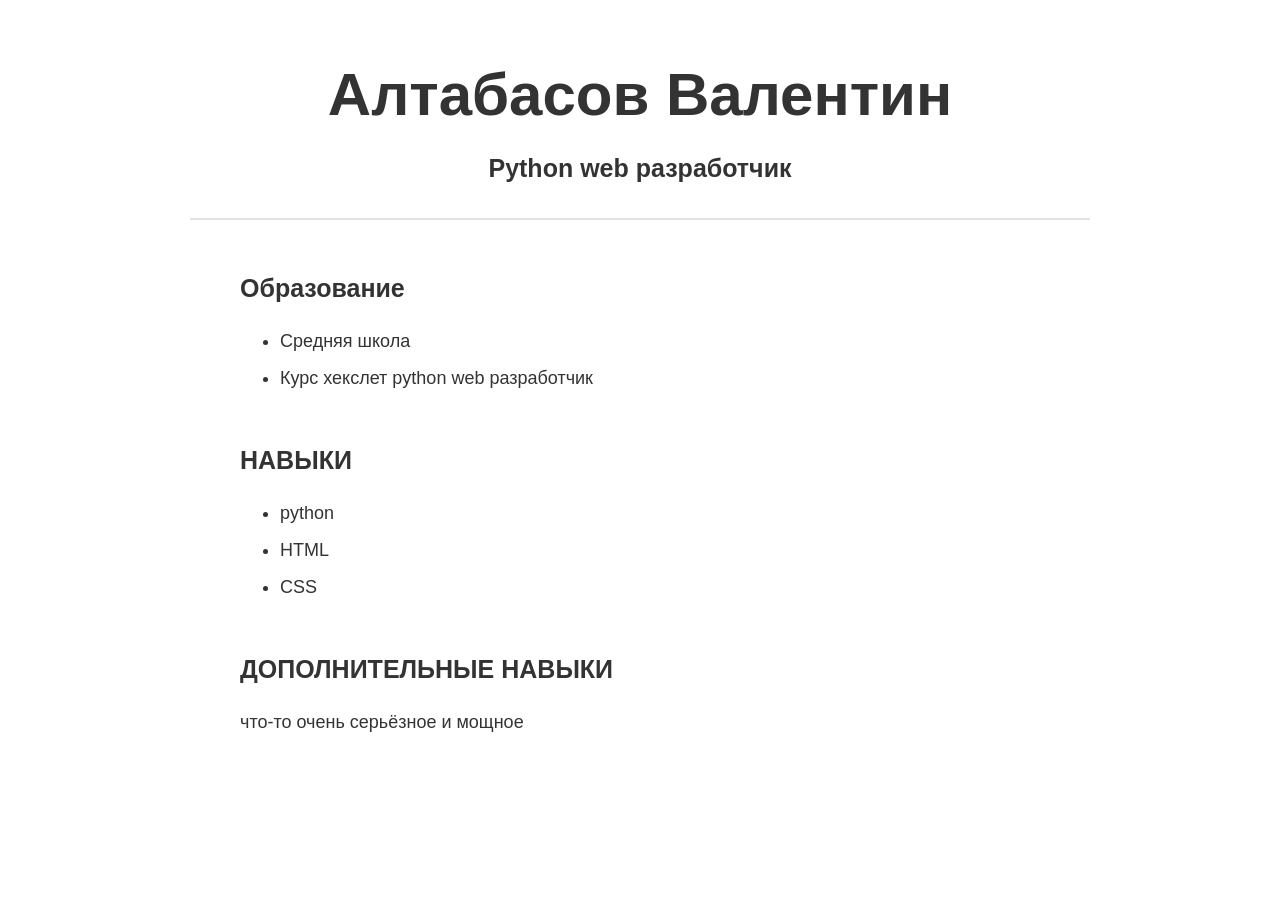
<file: index.html>
<!DOCTYPE html>
<html lang="ru">
  <head>
    <meta charset="UTF-8">
    <meta name="viewport" content="width=device-width, initial-scale=1.0">
    <link rel="stylesheet" href="style.css">
    <title>Моё описание</title>
  </head>
  <body>
    <main>
      <!-- BEGIN (write your solution here) -->
        <h1>Алтабасов Валентин</h1>
        <h2>Python web разработчик</h2>
        <section>
            <h2>Образование</h2>
            <ul>
                <li>Средняя школа</li>
                <li>Курс хекслет python web разработчик</li>
            </ul>
        </section>
        <section>
            <h2>НАВЫКИ</h2>
            <ul>
                <li>python</li>
                <li>HTML</li>
                <li>CSS</li>
            </ul>
        </section>
        <section>
             <h2>ДОПОЛНИТЕЛЬНЫЕ НАВЫКИ</h2>
            <P>что-то очень серьёзное и мощное</P>

        </section>

      <!-- END -->
    </main>
  </body>
</html>
</file>
<file: style.css>
/* stylelint-disable declaration-block-no-redundant-longhand-properties */

body {
  margin: 0;

  /* BEGIN (write your solution here) */
  font-size: 18px;
  color: #333;

  /* END */
  font-family: sans-serif;
  line-height: 1.5;
}

/* BEGIN (write your solution here) */
h1{
    margin-top: 50px;
    margin-bottom: 10px;
    font-size: 60px;
    text-align: center;
}

/* END */

h2 {
  /* BEGIN (write your solution here) */
    margin-top: 0;
    padding-bottom: 30px;
    font-size: 25px;
    text-align: center;
  /* END */
    border-bottom: 2px solid #e3e3e3;
}

main {
  width: 900px;
  margin: auto;
}

/* BEGIN (write your solution here) */
section {
    margin: 50px 0;
    padding: 0 50px;
}
section h2{
    padding: 0;
    text-align: left;
    border: none;
}
li {
    margin-bottom: 10px;
}
/* END */
</file>
<file: styles.css>
/* stylelint-disable declaration-block-no-redundant-longhand-properties */

body {
  margin: 0;

  /* BEGIN (write your solution here) */
  font-size: 18px;
  color: #333;

  /* END */
  font-family: sans-serif;
  line-height: 1.5;
}

/* BEGIN (write your solution here) */
h1{
    margin-top: 50px;
    margin-bottom: 10px;
    font-size: 60px;
    text-align: center;
}

/* END */

h2 {
  /* BEGIN (write your solution here) */
    margin-top: 0;
    padding-bottom: 30px;
    font-size: 25px;
    text-align: center;
  /* END */
    border-bottom: 2px solid #e3e3e3;
}

main {
  width: 900px;
  margin: auto;
}

/* BEGIN (write your solution here) */
section {
    margin: 50px 0;
    padding: 0 50px;
}
section h2{
    padding: 0;
    text-align: left;
    border: none;
}
li {
    margin-bottom: 10px;
}
/* END */
</file>
